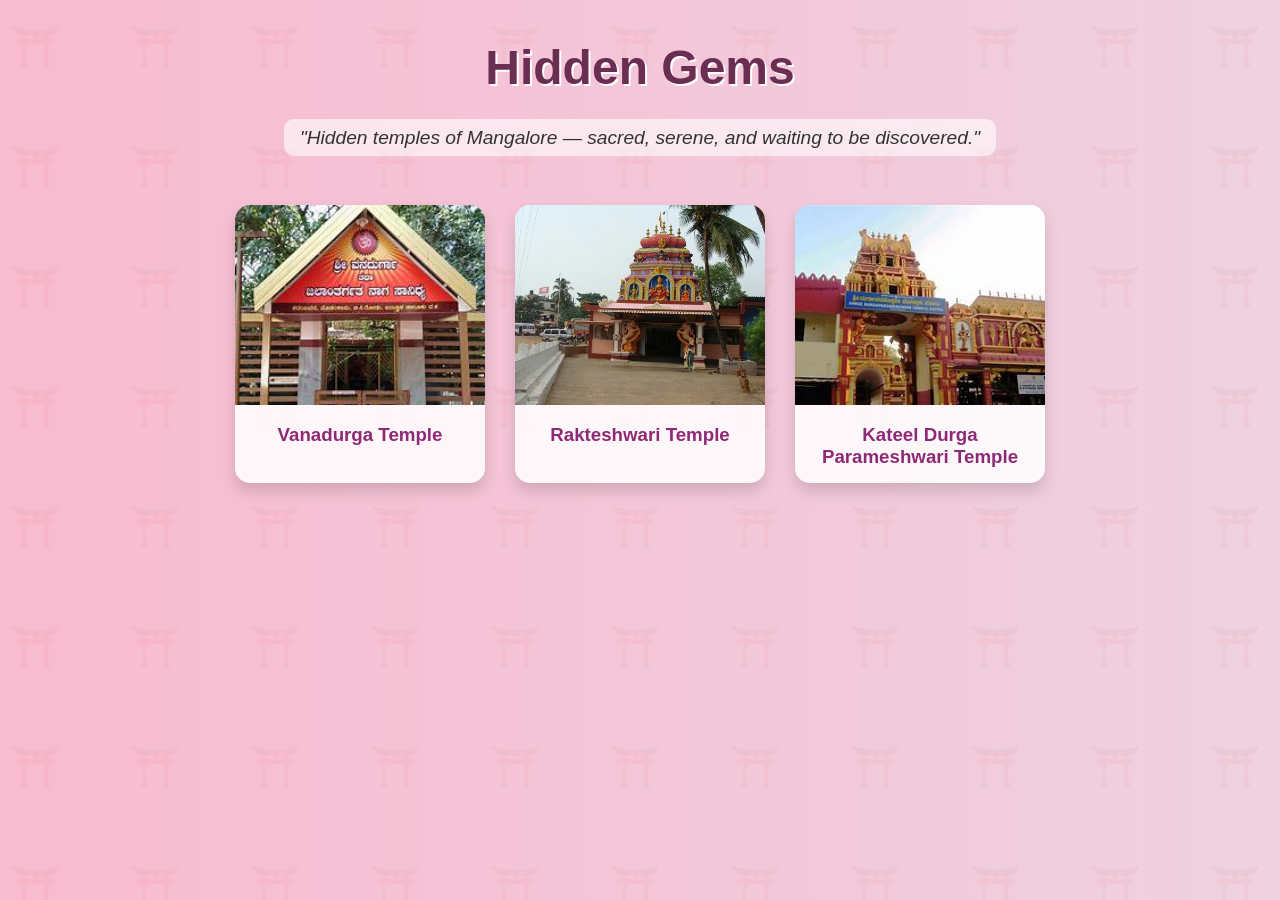
<file: index.html>
<!DOCTYPE html>
<html lang="en">
<head>
  <meta charset="UTF-8">
  <title>Hidden Temples of Mangalore</title>
  <style>
    body {
      margin: 0;
      font-family: 'Segoe UI', sans-serif;
      background: linear-gradient(270deg, #fef6e4, #fceaff, #e0f7fa, #f8bbd0);
      background-size: 800% 800%;
      animation: gradientShift 15s ease infinite;
      color: #333;
      text-align: center;
      position: relative;
    }

    @keyframes gradientShift {
      0% { background-position: 0% 50%; }
      50% { background-position: 100% 50%; }
      100% { background-position: 0% 50%; }
    }

    svg {
      position: fixed;
      top: 0;
      left: 0;
      width: 100%;
      height: 100%;
      z-index: -1;
      opacity: 0.04;
    }

    h1 {
      margin-top: 40px;
      font-size: 3em;
      color: #6b2e53;
      text-shadow: 2px 2px #fff;
    }

    p em {
      font-size: 1.2em;
      color: #333;
      background: rgba(255,255,255,0.6);
      padding: 8px 16px;
      border-radius: 10px;
    }

    .gallery {
      display: flex;
      justify-content: center;
      flex-wrap: wrap;
      padding: 40px 20px;
      gap: 30px;
    }

    .card {
      background: rgba(255, 255, 255, 0.85);
      border-radius: 15px;
      box-shadow: 0 8px 15px rgba(0,0,0,0.15);
      transition: transform 0.3s ease, box-shadow 0.3s ease;
      width: 250px;
    }

    .card:hover {
      transform: translateY(-10px);
      box-shadow: 0 15px 25px rgba(0,0,0,0.2);
    }

    .card img {
      width: 100%;
      height: 200px;
      object-fit: cover;
      border-top-left-radius: 15px;
      border-top-right-radius: 15px;
    }

    .card h3 {
      margin: 0;
      padding: 15px;
      color: #8e2a75;
    }
  </style>
</head>
<body>

  <!-- ⛩️ SVG Pattern Background -->
  <svg xmlns="http://www.w3.org/2000/svg">
    <defs>
      <pattern id="templePattern" x="0" y="0" width="120" height="120" patternUnits="userSpaceOnUse">
        <text x="10" y="60" font-size="40" font-family="Segoe UI">⛩️</text>
      </pattern>
    </defs>
    <rect width="100%" height="100%" fill="url(#templePattern)" />
  </svg>

  <!-- Content -->
  <h1>Hidden Gems</h1>
  <p><em>"Hidden temples of Mangalore — sacred, serene, and waiting to be discovered."</em></p>

  <div class="gallery">
    <div class="card">
      <a href="vandurga.html">
        <img src="vanadurga.jpeg" alt="Vanadurga Temple">
      </a>
      <h3>Vanadurga Temple</h3>
    </div>

    <div class="card">
      <a href="rakteshwari.html">
        <img src="rakteshwari.jpg" alt="Rakteshwari Temple">
      </a>
      <h3>Rakteshwari Temple</h3>
    </div>
    
    <div class="card">
  <a href="kateel.html">
    <img src="kateel.jpg" alt="Kateel Temple">
  </a>
  <h3>Kateel Durga Parameshwari Temple</h3>
</div>
  </div>

</body>
</html>
</file>
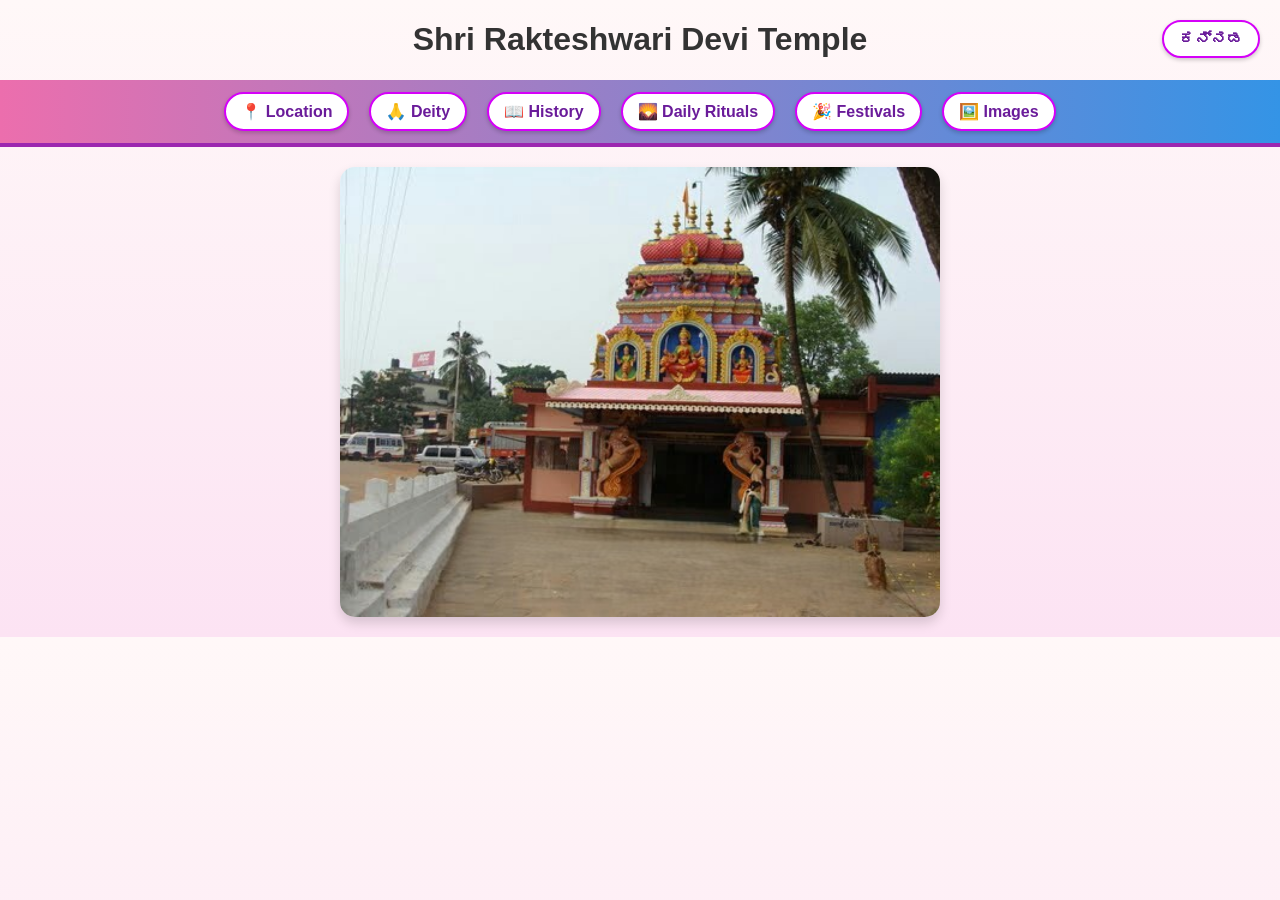
<file: rakteshwari.html>
<!DOCTYPE html>
<html lang="en">
<head>
  <meta charset="UTF-8">
  <title>Rakteshwari Temple</title>
  <link href="https://fonts.googleapis.com/css2?family=Tiro+Kannada&family=Tangerine&display=swap" rel="stylesheet">
  <style>
    body {
      font-family: 'Segoe UI', sans-serif;
      background: linear-gradient(to bottom, #fff8f8, #fce3f3);
      margin: 0;
      padding: 0;
      text-align: center;
      color: #333;
    }

    header {
      background: linear-gradient(to right, #6a11cb, #2575fc);
      color: white;
      padding: 30px 10px 20px;
      box-shadow: 0 4px 8px rgba(0,0,0,0.15);
    }

    header h1 {
      font-size: 2.5rem;
      margin-bottom: 5px;
    }

    header p {
      font-size: 1.1rem;
      font-style: italic;
      color: #f3f3f3;
    }

    nav {
      background: linear-gradient(to right, #ec6ead, #3494e6);
      padding: 12px 0;
      display: flex;
      justify-content: center;
      flex-wrap: wrap;
      gap: 20px;
      border-bottom: 4px solid #9c27b0;
    }

    nav button, #lang-toggle {
      background-color: white;
      border: 2px solid #d500f9;
      padding: 8px 15px;
      border-radius: 25px;
      font-size: 1rem;
      font-weight: bold;
      color: #6a1b9a;
      cursor: pointer;
      transition: all 0.3s ease;
      box-shadow: 0 2px 4px rgba(0,0,0,0.2);
    }

    nav button:hover, #lang-toggle:hover {
      background: #fce4ec;
      color: #d81b60;
      transform: scale(1.05);
    }

    .temple-img {
      width: 90%;
      max-width: 600px;
      border-radius: 15px;
      margin: 20px auto;
      display: block;
      box-shadow: 0 6px 12px rgba(0,0,0,0.15);
    }

    .content {
      width: 90%;
      max-width: 750px;
      margin: 30px auto;
      padding: 20px;
      background: #fffafa;
      border-radius: 12px;
      box-shadow: 0 4px 12px rgba(0,0,0,0.1);
      display: none;
      animation: fadeIn 0.6s ease;
    }

    .content.active {
      display: block;
    }

    iframe {
      width: 100%;
      height: 300px;
      border: none;
      border-radius: 10px;
      margin-top: 10px;
    }

    #lang-toggle {
      position: absolute;
      right: 20px;
      top: 20px;
    }

    @keyframes fadeIn {
      from { opacity: 0; transform: translateY(20px); }
      to { opacity: 1; transform: translateY(0); }
    }
  </style>
</head>
<body>

<div id="lang-en">
  <h1>Shri Rakteshwari Devi Temple</h1>
  <nav>
    <button onclick="showSection('location')"> 📍 Location</button>
    <button onclick="showSection('deity')"> 🙏 Deity</button>
    <button onclick="showSection('history')"> 📖 History</button>
    <button onclick="showSection('rituals')"> 🌄 Daily Rituals</button>
    <button onclick="showSection('festivals')">🎉 Festivals</button>
    <button onclick="showSection('images')">🖼️ Images</button>
    <button id="lang-toggle" onclick="toggleLanguage()">ಕನ್ನಡ</button>
  </nav>

  <img src="rakteshwari.jpg" alt="Rakteshwari Temple" class="temple-img" id="mainImage">

  <div id="location" class="content">
    <h2>📍 Location</h2>
    <p>The temple is located in Bantwal taluk, near B C Road on NH‑48 in Dakshina Kannada, Karnataka, approximately 38 km northeast of Mangalore.</p>
    <iframe src="https://www.google.com/maps/embed?pb=!1m18!1m12!1m3!1d3889.412624847665!2d75.02736487454528!3d12.881168016855566!2m3!1f0!2f0!3f0!3m2!1i1024!2i768!4f13.1!3m3!1m2!1s0x3ba4a659657237c5%3A0x84ab82c35efda348!2sRakhteshwari%20Temple%2C%20B.C%20Road%2C%20Bantwal%2C%20Karnataka%20574219!5e0!3m2!1sen!2sin!4v1751106768226!5m2!1sen!2sin" width="600" height="450" style="border:0;" allowfullscreen="" loading="lazy" referrerpolicy="no-referrer-when-downgrade"></iframe>
  </div>

  <div id="deity" class="content">
    <h2>🙏 Deity</h2>
    <p>Goddess Rakteshwari—a fierce form of the Divine Mother, identified with Adi Parashakti or Durga Parameshwari. She is revered as both a protective and warrior goddess in Tulu Nadu.</p>
  </div>

  <div id="history" class="content">
    <h2>📖 History</h2>
    <p><strong>Tulu Nadu Tradition:</strong> Worship of Rakteshwari is deeply rooted in Parashuramakshetra.<br>
       <strong>Folk & Tribal Roots:</strong> Her worship includes fierce rituals, sometimes involving meat or wine offerings.<br>
       <strong>Mythological Ties:</strong> Legends mention her battle with demons like Andhakasura.<br>
       <strong>Popular Events:</strong> Annual Shobhayatre processions with Yakshagana, tiger dances, music, and more.</p>
  </div>

  <div id="rituals" class="content">
    <h2>🔔 Daily Rituals</h2>
    <p>Two-time pooja daily: morning and evening.<br>
       Free afternoon annasantarpana (meals for devotees).</p>
  </div>

  <div id="festivals" class="content">
    <h2>🎉 Festivals</h2>
    <p>Special celebrations during Navaratri and Karthika Masa.<br>
       Traditional cultural events like Yakshagana and Hulivesha are held during annual jathre.</p>
  </div>

  <div id="images" class="content">
    <h2>🖼️ Images</h2>
    <img src="rakteshwari1.jpg" alt="Rakteshwari Temple" class="temple-img">
    <img src="rakteshwari2.jpg" alt="Rakteshwari Temple" class="temple-img">
  </div>
</div>

<div id="lang-kn" style="display: none;">
  <h1>ಶ್ರೀ ರಕ್ತೇಶ್ವರಿ ದೇವಿ ದೇವಸ್ಥಾನ</h1>
  <nav>
    <button onclick="showSection('location-kn')">📍 ಸ್ಥಳ</button>
    <button onclick="showSection('deity-kn')">🙏 ದೇವತೆ</button>
    <button onclick="showSection('history-kn')"> 📖 ಇತಿಹಾಸ</button>
    <button onclick="showSection('rituals-kn')"> 🌄 ದಿನಚರಿ</button>
    <button onclick="showSection('festivals-kn')">🎉 ಹಬ್ಬಗಳು</button>
    <button onclick="showSection('images-kn')">🖼️ ಚಿತ್ರಗಳು</button>
    <button id="lang-toggle" onclick="toggleLanguage()">English</button>
  </nav>

  <img src="rakteshwari.jpg" alt="Rakteshwari Temple" class="temple-img" id="mainImage-kn">

  <div id="location-kn" class="content">
    <h2>📍 ಸ್ಥಳ</h2>
    <p>ದ.ಕ. ಜಿಲ್ಲೆಯ ಬಂಟ್ವಾಳ ತಾಲ್ಲೂಕಿನ ಬಿಸಿ ರಸ್ತೆ ಸಮೀಪ ಎನ್‌ಎಚ್‑48ರಲ್ಲಿ, ಮಂಗಳೂರಿನಿಂದ ಸುಮಾರು 38 ಕಿ.ಮೀ ದೂರದಲ್ಲಿದೆ.</p>
    <iframe src="https://www.google.com/maps/embed?pb=!1m18!1m12!1m3!1d3889.412624847665!2d75.02736487454528!3d12.881168016855566!2m3!1f0!2f0!3f0!3m2!1i1024!2i768!4f13.1!3m3!1m2!1s0x3ba4a659657237c5%3A0x84ab82c35efda348!2sRakhteshwari%20Temple%2C%20B.C%20Road%2C%20Bantwal%2C%20Karnataka%20574219!5e0!3m2!1sen!2sin!4v1751106768226!5m2!1sen!2sin" width="600" height="450" style="border:0;" allowfullscreen="" loading="lazy" referrerpolicy="no-referrer-when-downgrade"></iframe>
  </div>

  <div id="deity-kn" class="content">
    <h2>🙏 ದೇವತೆ</h2>
    <p>ರಕ್ತೇಶ್ವರಿ ದೇವಿ - ಪರಮಶಕ್ತಿ ಅಥವಾ ದುರ್ಗಾ ಪರಮೇಶ್ವರಿಯ ಕ್ರೂರ ರೂಪ. ತುದುನಾಡಿನಲ್ಲಿ ರಕ್ಷಣಾ ದೇವತೆಯಾಗಿ ಪೂಜಿಸಲಾಗುತ್ತದೆ.</p>
  </div>

  <div id="history-kn" class="content">
    <h2>📖 ಇತಿಹಾಸ</h2>
    <p><strong>ತುಳು ನಾಡು ಪರಂಪರೆ:</strong> ಪರಶುರಾಮನು ಪುನಃ ಪಡೆದ ಭೂಮಿಯಲ್ಲಿ ಗಾಢವಾಗಿ ನೆಲೆಸಿರುವ ಪೂಜೆ.<br>
       <strong>ಜನಪದ ಶಕ್ತಿ:</strong> ಮಾಂಸ, ಮದ್ಯ ಇತ್ಯಾದಿಯ ನೈವೇದ್ಯದ ಮೂಲಕ ತೀವ್ರ ಪೂಜೆಗಳು.<br>
       <strong>ಪುರಾಣ ಕಥೆಗಳು:</strong> ಅಂಧಕಾಸುರನನ್ನು ಸಂಹಾರ ಮಾಡಿದ ದೇವಿಯ ಕತೆ.<br>
       <strong>ಹಬ್ಬಗಳು:</strong> ಶೋಭಾಯಾತ್ರೆ, ಹುಲಿ ನೃತ್ಯಗಳು, ಯಕ್ಷಗಾನ ಮೊದಲಾದವು.</p>
  </div>

  <div id="rituals-kn" class="content">
    <h2>🔔 ದಿನಚರಿ ಪೂಜೆ</h2>
    <p>ಬೆಳಿಗ್ಗೆ ಮತ್ತು ಸಂಜೆ ಎರಡು ಬಾರಿ ಪೂಜೆ ನಡೆಯುತ್ತದೆ.<br>
       ಮಧ್ಯಾಹ್ನ ಭಕ್ತರಿಗೆ ಉಚಿತ ಅನ್ನದಾನ (ಅನ್ನಸಂತರ್ಪಣೆ).</p>
  </div>

  <div id="festivals-kn" class="content">
    <h2>🎉 ಹಬ್ಬಗಳು</h2>
    <p>ನವರಾತ್ರಿ ಮತ್ತು ಕಾರ್ತಿಕ ಮಾಸದಲ್ಲಿ ವಿಶೇಷ ಆಚರಣೆಗಳು.<br>
       ವಾರ್ಷಿಕ ಜಾತ್ರೆಯಲ್ಲಿ ಯಕ್ಷಗಾನ, ಹುಲಿ ವೇಷ ಮೊದಲಾದ ಜನಪದ ಪ್ರದರ್ಶನಗಳು.</p>
  </div>

  <div id="images-kn" class="content">
    <h2>🖼️ ಚಿತ್ರಗಳು</h2>
    <img src="rakteshwari1.jpg" alt="Rakteshwari Temple" class="temple-img">
    <img src="rakteshwari2.jpg" alt="Rakteshwari Temple" class="temple-img">
  </div>
</div>

<script>
  function showSection(id) {
    document.querySelectorAll('.content').forEach(el => el.classList.remove('active'));
    document.getElementById("mainImage")?.style.setProperty("display", "none");
    document.getElementById("mainImage-kn")?.style.setProperty("display", "none");
    document.getElementById(id)?.classList.add('active');
  }

  function toggleLanguage() {
    const enDiv = document.getElementById("lang-en");
    const knDiv = document.getElementById("lang-kn");
    const btns = document.querySelectorAll("#lang-toggle");

    if (enDiv.style.display !== "none") {
      enDiv.style.display = "none";
      knDiv.style.display = "block";
      btns.forEach(btn => btn.textContent = "English");
    } else {
      enDiv.style.display = "block";
      knDiv.style.display = "none";
      btns.forEach(btn => btn.textContent = "ಕನ್ನಡ");
    }

    document.querySelectorAll('.content').forEach(el => el.classList.remove('active'));
    document.getElementById("mainImage")?.style.setProperty("display", "block");
    document.getElementById("mainImage-kn")?.style.setProperty("display", "block");
  }
</script>

</body>
</html>
</file>
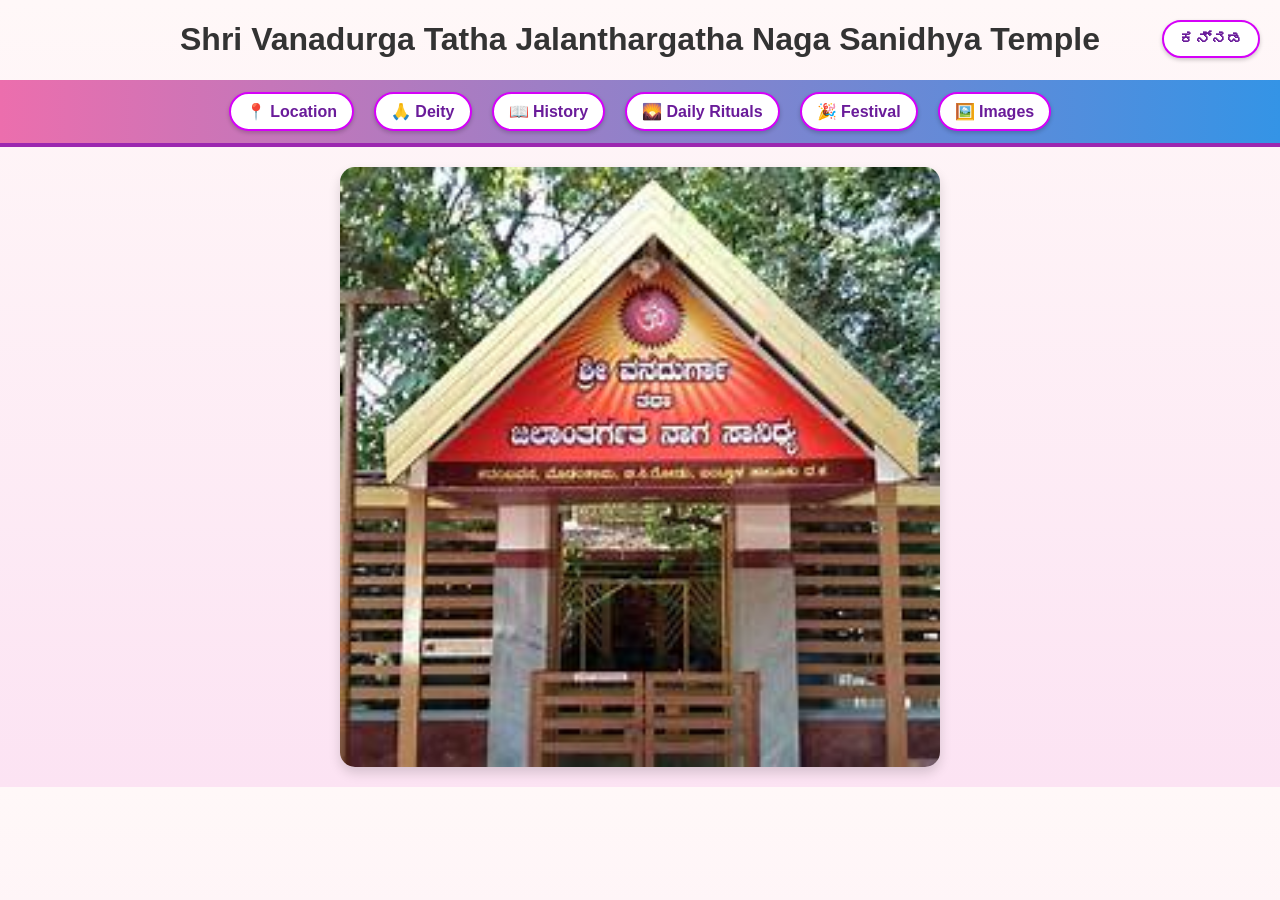
<file: vandurga.html>
<!DOCTYPE html>
<html lang="en">
<head>
  <meta charset="UTF-8">
  <title>Vanadurga Temple</title>
  <link href="https://fonts.googleapis.com/css2?family=Tiro+Kannada&family=Tangerine&display=swap" rel="stylesheet">
  <style>
    body {
      font-family: 'Segoe UI', sans-serif;
      background: linear-gradient(to bottom, #fff8f8, #fce3f3);
      margin: 0;
      padding: 0;
      text-align: center;
      color: #333;
    }
    header {
      background: linear-gradient(to right, #6a11cb, #2575fc);
      color: white;
      padding: 30px 10px 20px;
      box-shadow: 0 4px 8px rgba(0,0,0,0.15);
    }
    header h1 {
      font-size: 2.5rem;
      margin-bottom: 5px;
    }
    header p {
      font-size: 1.1rem;
      font-style: italic;
      color: #f3f3f3;
    }
    nav {
      background: linear-gradient(to right, #ec6ead, #3494e6);
      padding: 12px 0;
      display: flex;
      justify-content: center;
      flex-wrap: wrap;
      gap: 20px;
      border-bottom: 4px solid #9c27b0;
    }
    nav button, #lang-toggle {
      background-color: white;
      border: 2px solid #d500f9;
      padding: 8px 15px;
      border-radius: 25px;
      font-size: 1rem;
      font-weight: bold;
      color: #6a1b9a;
      cursor: pointer;
      transition: all 0.3s ease;
      box-shadow: 0 2px 4px rgba(0,0,0,0.2);
    }
    nav button:hover, #lang-toggle:hover {
      background: #fce4ec;
      color: #d81b60;
      transform: scale(1.05);
    }
    .temple-img {
      width: 90%;
      max-width: 600px;
      border-radius: 15px;
      margin: 20px auto;
      display: block;
      box-shadow: 0 6px 12px rgba(0,0,0,0.15);
    }
    .content {
      width: 90%;
      max-width: 750px;
      margin: 30px auto;
      padding: 20px;
      background: #fffafa;
      border-radius: 12px;
      box-shadow: 0 4px 12px rgba(0,0,0,0.1);
      display: none;
      animation: fadeIn 0.6s ease;
    }
    .content.active {
      display: block;
    }
    iframe {
      width: 100%;
      height: 300px;
      border: none;
      border-radius: 10px;
      margin-top: 10px;
    }
    #lang-toggle {
      position: absolute;
      right: 20px;
      top: 20px;
    }
    @keyframes fadeIn {
      from { opacity: 0; transform: translateY(20px); }
      to { opacity: 1; transform: translateY(0); }
    }
  </style>
</head>
<body>
  <div id="lang-en">
    <h1>Shri Vanadurga Tatha Jalanthargatha Naga Sanidhya Temple</h1>
    <nav>
      <button onclick="showSection('location')">📍 Location</button>
      <button onclick="showSection('deity')">🙏 Deity</button>
      <button onclick="showSection('history')">📖 History</button>
      <button onclick="showSection('daily')">🌄 Daily Rituals</button>
      <button onclick="showSection('festival')">🎉 Festival</button>
      <button onclick="showSection('images')">🖼️ Images</button>
      <button id="lang-toggle" onclick="toggleLanguage()">ಕನ್ನಡ</button>
    </nav>
    <img src="vanadurga.jpeg" class="temple-img" id="mainImage">
    <div id="location" class="content">
      <h2>📍 Location</h2>
      <p>Near Modankapu, Denthadka, BC Road, Bantwal Taluk, Dakshina Kannada, Karnataka – 574219<br>~2–3 km from BC Road on NH-48 (Mangalore–Bangalore Highway)</p>
      <iframe src="https://www.google.com/maps/embed?pb=!1m18!1m12!1m3!1d3889.3461534348585!2d75.01844207454529!3d12.885449216762302!2m3!1f0!2f0!3f0!3m2!1i1024!2i768!4f13.1!3m3!1m2!1s0x3ba4a651ed710a81%3A0x8e9aefe5860974d2!2sShri%20Vanadurga%20Tatha%20Jalanthargatha%20Naga%20Sanidhya%20Temple!5e0!3m2!1sen!2sin!4v1751106685458!5m2!1sen!2sin" width="600" height="450" style="border:0;" allowfullscreen="" loading="lazy" referrerpolicy="no-referrer-when-downgrade"></iframe>
    </div>
    <div id="deity" class="content">
      <h2>🙏 Deity</h2>
      <p>Goddess Vanadurga and Jalanthargatha Naga are the primary deities. Lord Ganapathi and Lord Shastara are also worshipped.</p>
    </div>
    <div id="history" class="content">
      <h2>📖 History</h2>
      <p>The temple was rediscovered in 2001 and restored under the guidance of Sri Raghaveshwara Bharati Swamiji of Ramachandrapura Math. A Brahmakalasha Mahotsava was held in 2005.</p>
    </div>
    <div id="daily" class="content">
      <h2>🌄 Daily Rituals</h2>
      <p>
        - Two poojas daily (morning and evening)<br>
        - Free lunch prasadam (Annasantharpana) served every afternoon<br>
        - Temple and Goshala maintained by two staff members<br>
        - Over 20 cows housed in the temple’s Goshala
      </p>
    </div>
    <div id="festival" class="content">
      <h2>🎉 Festival</h2>
      <p>The temple celebrates an annual festival during Karthika Masa with special rituals and community events.</p>
    </div>
    <div id="images" class="content">
      <h2>🖼️ Images</h2>
      <img src="vanadurga1.jpg" class="temple-img">
      <img src="vanadurga2.jpg" class="temple-img">
      <img src="vanadurga3.webp" class="temple-img">
      <img src="vanadurgagoshala.jpg" class="temple-img">
    </div>
  </div>

  <div id="lang-kn" style="display:none">
    <h1>ಶ್ರೀ ವನದುರ್ಗಾ ತಥಾ ಜಲಾಂತರಗತ ನಾಗ ಸಾನಿಧ್ಯ ದೇವಾಲಯ</h1>
    <nav>
      <button onclick="showSection('location-kn')">📍 ಸ್ಥಳ</button>
      <button onclick="showSection('deity-kn')">🙏 ದೇವತೆ</button>
      <button onclick="showSection('history-kn')">📖 ಇತಿಹಾಸ</button>
      <button onclick="showSection('daily-kn')">🌄 ದಿನಚರಿ</button>
      <button onclick="showSection('festival-kn')">🎉 ಹಬ್ಬ</button>
      <button onclick="showSection('images-kn')">🖼️ ಚಿತ್ರಗಳು</button>
      <button id="lang-toggle" onclick="toggleLanguage()">English</button>
    </nav>
    <img src="vanadurga.jpeg" class="temple-img" id="mainImage-kn">
    <div id="location-kn" class="content">
      <h2>📍 ಸ್ಥಳ</h2>
      <p>ಮೋಡನಕಾಪು ಸಮೀಪ, ಡೆಂತದ್ಕ, ಬಿಸಿ ರಸ್ತೆ, ಬಂಟ್ವಾಳ ತಾಲ್ಲೂಕು, ದ.ಕ. ಜಿಲ್ಲೆ – 574219<br>ಬಿಸಿ ರಸ್ತೆಯಿಂದ ~2–3 ಕಿಮೀ ದೂರ, ನ.ಹೆ.48 (ಮಂಗಳೂರು–ಬೆಂಗಳೂರು ಹೆದ್ದಾರಿ)</p>
      <iframe src="https://www.google.com/maps/embed?pb=!1m18!1m12!1m3!1d3889.3461534348585!2d75.01844207454529!3d12.885449216762302!2m3!1f0!2f0!3f0!3m2!1i1024!2i768!4f13.1!3m3!1m2!1s0x3ba4a651ed710a81%3A0x8e9aefe5860974d2!2sShri%20Vanadurga%20Tatha%20Jalanthargatha%20Naga%20Sanidhya%20Temple!5e0!3m2!1sen!2sin!4v1751106685458!5m2!1sen!2sin" width="600" height="450" style="border:0;" allowfullscreen="" loading="lazy" referrerpolicy="no-referrer-when-downgrade"></iframe>
    </div>
    <div id="deity-kn" class="content">
      <h2>🙏 ದೇವತೆ</h2>
      <p>ಇಲ್ಲಿ ವನದುರ್ಗಾ ದೇವಿ ಮತ್ತು ಜಲಾಂತರಗತ ನಾಗ ದೇವತೆ ಪ್ರಾಥಮಿಕ ಆರಾಧ್ಯರು. ಗಣಪತಿ ಮತ್ತು ಶಸ್ತಾರ ದೇವರಿಗೂ ಪೂಜೆ ನಡೆಯುತ್ತದೆ.</p>
    </div>
    <div id="history-kn" class="content">
      <h2>📖 ಇತಿಹಾಸ</h2>
      <p>ಈ ದೇವಸ್ಥಾನವನ್ನು 2001 ರಲ್ಲಿ ಪುನಃ ಕಂಡುಹಿಡಿದು, ರಾಮಚಂದ್ರಪುರ ಮಠದ ಶ್ರೀ ರಾಘವೇಶ್ವರ ಭಾರತೀ ಸ್ವಾಮೀಜಿಯವರ ನೇತೃತ್ವದಲ್ಲಿ ಪುನರ್ ನಿರ್ಮಿಸಲಾಯಿತು. 2005 ರಲ್ಲಿ ಬ್ರಹ್ಮಕಲಶ ಮಹೋತ್ಸವ ನಡೆಯಿತು.</p>
    </div>
    <div id="daily-kn" class="content">
      <h2>🌄 ದಿನಚರಿ</h2>
      <p>
        - ಪ್ರತಿ ದಿನ ಬೆಳಗ್ಗೆ ಮತ್ತು ಸಂಜೆ ಎರಡು ಬಾರಿ ಪೂಜೆ<br>
        - ಮಧ್ಯಾಹ್ನ ಅನ್ನಸಂತರ್ಪಣೆ (ಉಚಿತ ಪ್ರಸಾದ ವಿತರಣಾ)<br>
        - ದೇವಸ್ಥಾನ ಮತ್ತು ಗೋಶಾಲೆಯ ನಿರ್ವಹಣೆಗಾಗಿ ಇಬ್ಬರು ಸೇವಕರು ನೇಮಿಸಲಾಗಿದೆ<br>
        - 20 ಕ್ಕೂ ಹೆಚ್ಚು ಗೋಮಾತೆಗಳನ್ನು ಹೊಂದಿರುವ ಗೋಶಾಲೆ
      </p>
    </div>
    <div id="festival-kn" class="content">
      <h2>🎉 ಹಬ್ಬ</h2>
      <p>ಈ ದೇವಾಲಯದಲ್ಲಿ ಪ್ರತಿವರ್ಷ ಕಾರ್ತಿಕ ಮಾಸದಲ್ಲಿ ವಿಶೇಷ ಪೂಜೆಗಳು ಮತ್ತು ಹಬ್ಬದ ಕಾರ್ಯಕ್ರಮಗಳು ನಡೆಯುತ್ತವೆ.</p>
    </div>
    <div id="images-kn" class="content">
      <h2>🖼️ ಚಿತ್ರಗಳು</h2>
      <img src="vanadurga1.jpg" class="temple-img">
      <img src="vanadurga2.jpg" class="temple-img">
      <img src="vanadurga3.webp" class="temple-img">
      <img src="vanadurgagoshala.jpg" class="temple-img">
    </div>
  </div>

  <script>
    function showSection(id) {
      document.querySelectorAll('.content').forEach(el => el.classList.remove('active'));
      document.getElementById("mainImage")?.style.setProperty("display", "none");
      document.getElementById("mainImage-kn")?.style.setProperty("display", "none");
      document.getElementById(id)?.classList.add('active');
    }
    function toggleLanguage() {
      const enDiv = document.getElementById("lang-en");
      const knDiv = document.getElementById("lang-kn");
      const btns = document.querySelectorAll("#lang-toggle");
      if (enDiv.style.display !== "none") {
        enDiv.style.display = "none";
        knDiv.style.display = "block";
        btns.forEach(btn => btn.textContent = "English");
      } else {
        enDiv.style.display = "block";
        knDiv.style.display = "none";
        btns.forEach(btn => btn.textContent = "ಕನ್ನಡ");
      }
      document.querySelectorAll('.content').forEach(el => el.classList.remove('active'));
      document.getElementById("mainImage")?.style.setProperty("display", "block");
      document.getElementById("mainImage-kn")?.style.setProperty("display", "block");
    }
  </script>
</body>
</html>
</file>
